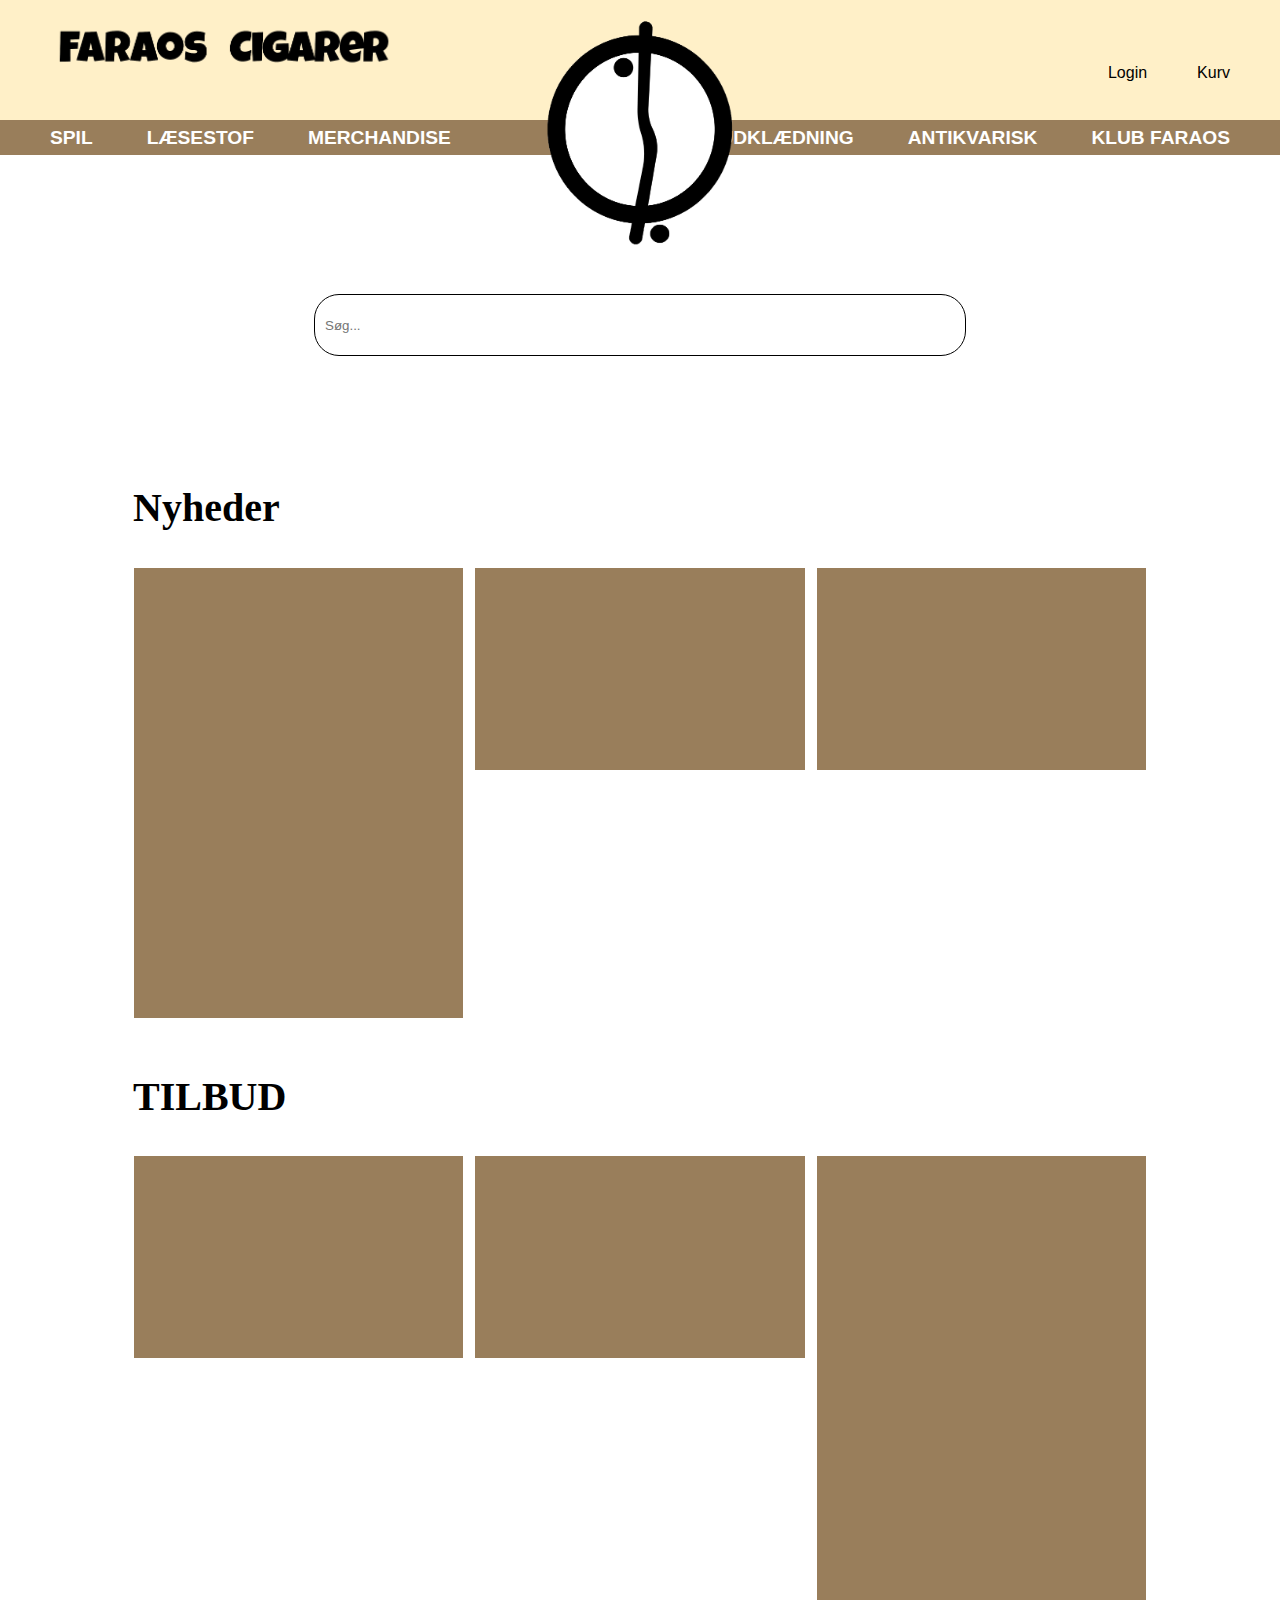
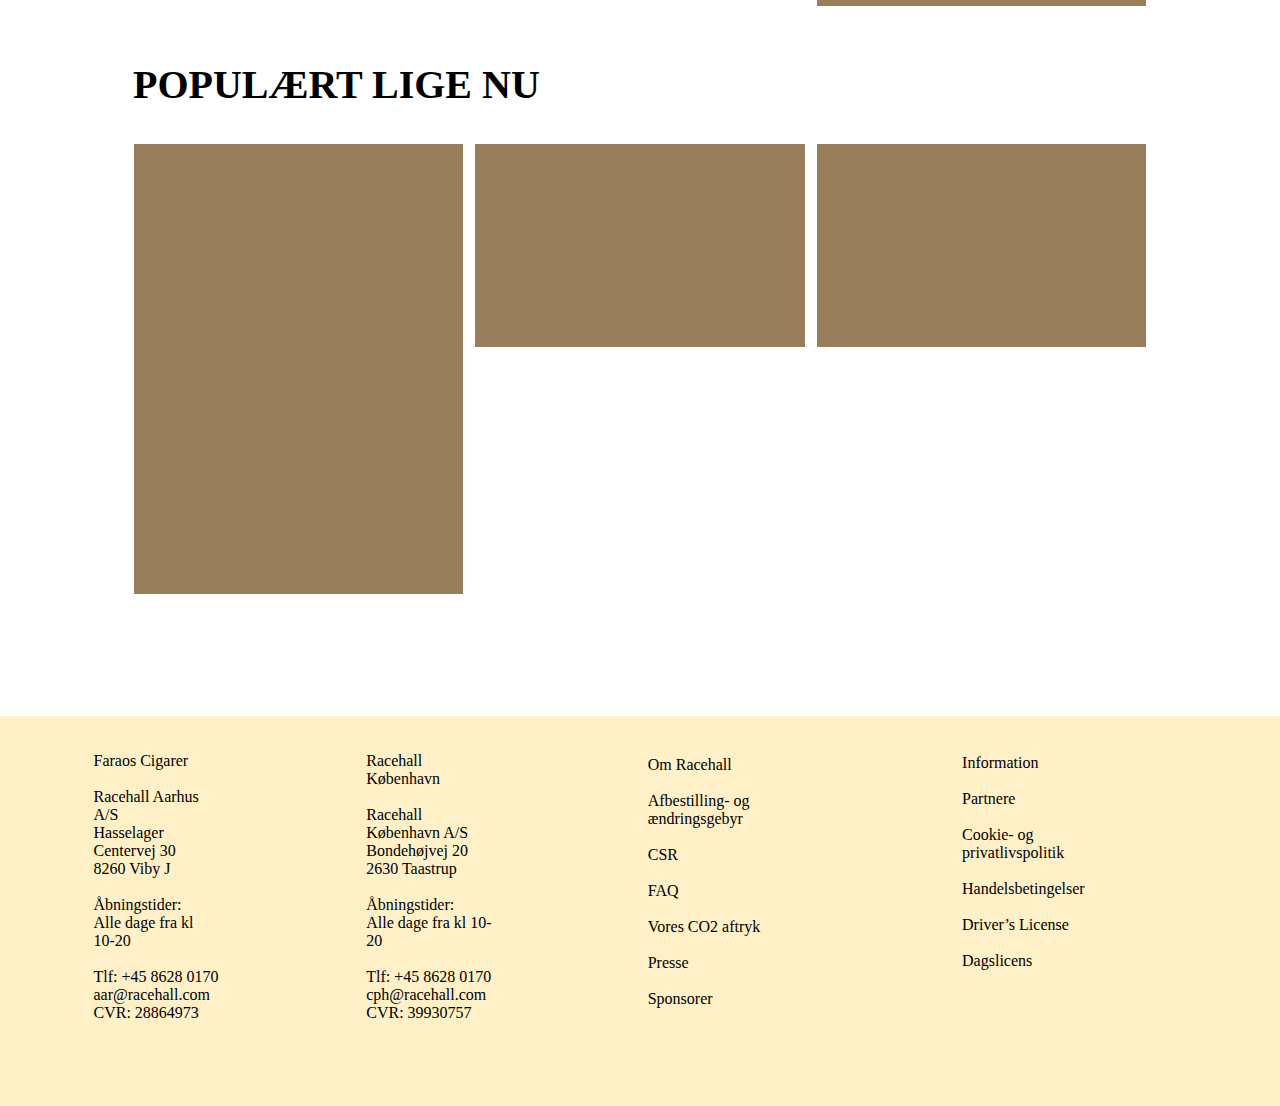
<file: index.html>
<!DOCTYPE html>
<html lang="en">
<head>
    <meta charset="UTF-8">
    <meta http-equiv="X-UA-Compatible" content="IE=edge">
    <meta name="viewport" content="width=device-width, initial-scale=1.0">
    <link rel="stylesheet" href="styles.css">
    <title>Document</title>
</head>
<body>
    <header>
        <div id="navn"> <img src="logotitel.png" alt=""></div>
        <div id="logo"> <img src="logo-trans.png" alt=""></div>
        <nav id="laptopnav_top">
            <a href="">Login</a>
            <a href="">Kurv</a>
        </nav>
        <nav id="laptopnav_bottom">
            <div id="navleft">
                <a href="">SPIL</a>
                <a href="">LÆSESTOF</a>
                <a href="">MERCHANDISE</a>
            </div>
            <div id="navright">
                <a href="">UDKLÆDNING</a>
                <a href="">ANTIKVARISK</a>
                <a href="">KLUB FARAOS</a>
            </div>
        </nav>
        <div id="mobilnav">
            <a href="menu.html"><img src="burger.png" alt=""></a>
            <a href="">Kurv</a>
        </div>
    </header>

    <div class="search-box">
        <input type="text" placeholder="Søg...">
      </div>

    <main>
        <h1>Nyheder</h1>
        <div class="row" id="nyheder">
            <section class="kort">
            </section>
            <section class="kort">
            </section>
            <section class="kort">
            </section>
        </div>
        <h1>TILBUD</h1>
        <div class="row" id="tilbud">
            <section class="kort">
            </section>
            <section class="kort">
            </section>
            <section class="kort">
            </section>
        </div>
        <h1>POPULÆRT LIGE NU</h1>
        <div class="row" id="pop">
            <section class="kort">
            </section>
            <section class="kort">
            </section>
            <section class="kort">
            </section>
        </div>
    </main>

    <footer class = "firekollonner"> 
        <div>
            <ul>
                <li class="overskrift">Faraos Cigarer</li>
                <br>
                <li>Racehall Aarhus A/S </li>
                <li>Hasselager Centervej 30</li>
                <li>8260 Viby J</li>  
                <br>
                <li>Åbningstider:</li>   
                <li>Alle dage fra kl 10-20</li>
                <br>
                <li>Tlf: +45 8628 0170</li>
                <li>aar@racehall.com</li>
                <li>CVR: 28864973</li>   
            </ul>
        </div>
        <div>
             <ul>
                <li class="overskrift">Racehall København</li>
                <br>
                <li>Racehall København A/S </li>
                <li>Bondehøjvej 20</li>
                <li>2630 Taastrup</li>  
                <br>
                <li>Åbningstider:</li>   
                <li>Alle dage fra kl 10-20</li>
                <br>
                <li>Tlf: +45 8628 0170</li>
                <li>cph@racehall.com</li>
                <li>CVR: 39930757</li>   
            </ul>
        </div>
        <div>
            <ul>
                <li class="overskrift">Om Racehall <br>
                    <br>
                <li>Afbestilling- og ændringsgebyr</li> <br>
                <li>CSR</li> <br>
                <li>FAQ</li> <br>
                <li>Vores CO2 aftryk</li> <br>
                <li>Presse</li> <br>
                <li>Sponsorer</li> <br>
                </li>
            </ul>
        </div>       
        <div>
            <ul>
                <li class="overskrift">Information</li>
                <br>
                <li>Partnere</li> <br>
                <li>Cookie- og privatlivspolitik</li> <br>
                <li>Handelsbetingelser</li> <br>
                <li>Driver’s License</li> <br>
                <li>Dagslicens</li> <br>
            </ul>
        </div>
    </footer>
</body>
</html>
</file>
<file: styles.css>
*{
    margin:0;
    padding:0;
}

header{
    width: 100%;
    top:0;
    z-index: 2;
    position: fixed;
    background-color: #fff0c8;
}

#laptopnav_top{
    display: flex;
    justify-content: right;
}

#laptopnav_top a{
    font-family: sans-serif;
    color: rgb(0, 0, 0);
    font-size: medium;
    margin-right:50px;
    padding-top:5%;
    padding-bottom:3%;
    text-decoration: none;
}

#laptopnav_top a:hover{
    text-decoration: underline;
    cursor: pointer;
}

#laptopnav_bottom {
    padding: 0.5% 0%;
    display: flex;
    justify-content: space-between;
    align-items: center;
    background-color: #997e5b;

}

#laptopnav_bottom a {
    font-size: larger;
    text-decoration: none;
    font-family: Arial, Helvetica, sans-serif;
    font-weight: bold;
    color: rgb(255, 255, 255);
}

#laptopnav_bottom #navleft a{
    padding-left:50px;
}

#laptopnav_bottom #navright a{
    padding-right:50px;
}


#laptopnav_bottom a:hover{
    cursor: pointer;

    animation-name: navting;
    animation-fill-mode: forwards;
    animation-duration: 1s;
    animation-timing-function: ease-in-out;
}

#navn img{
    position: absolute;
    left: 4%;
    top: 10%;
    width: 350px;
}

#logo img{
    position: absolute;
    width: 17%;
    left: 41.5%;
    top: 10%;
    margin-bottom: 5%;

    animation-name: logoting;
    animation-fill-mode: forwards;
    animation-duration: 1.5s;
    animation-timing-function: ease-in-out;
}

.search-box {
    display: flex;
    justify-content: center;
    align-items: center;
    
  }
  
  input[type="text"] {
    margin-top: 23%;
    width: 630px;
    height: 40px;
    padding: 10px;
    border-radius: 25px;
    border: 1px solid black;
    outline: none;
}
@keyframes navting{
    from{letter-spacing:0;}
    to{letter-spacing:2px;}
}

@keyframes logoting{
from{top:-250%;}
to{top:10%;}
}

.row .kort {
    background-color: #997e5b;
}

@media only screen and (min-width: 1200px){
    main{
        float: center;
        margin:10%
    
    }

    main h1{
        margin-top: 6%;
        font-size: 40px;
        font-weight: 600;
        margin-bottom: 30px;
        margin-left:5px;
    }
    .row{
        width: 100%;
        height: 450px;
        display:flex;
        flex-direction: row;
   
    }

    .row .kort {
        margin: 0.6%;
        width: 45%;
        height: 45%;
        position:relative;
    }

    #nyheder .kort:first-child {
        height:100%;
        position:block;

    }

    #tilbud .kort:last-child {
        height:100%;

    }

    #pop .kort:first-child {
        height:100%;

    }

    #mobilnav{
        display: none;
    }
}

@media only screen and (max-width: 1200px){

    header #laptopnav_top{
        display: none;
    }

    header #laptopnav_bottom{
        display: none;
    }
    
    h1{
        margin:30px;
    }

    #mobilnav{
        display: block;
        display: flex;
        justify-content: space-between;
    }

    #mobilnav a{
        font-family: sans-serif;
        color: rgb(0, 0, 0);
        font-size: xx-large;
        margin-right:50px;
        margin-top:55px;
        text-decoration: none;
    }

    #navn{
        display:none;
    }

    #mobilnav img{
        width: 90px;
        margin-left:40px;
        margin-top:-15px;
    }
   
    main{
    flex-direction: column;
}
    .row .kort{
        width: 93%;
        height: 400px;
        margin: auto;
        margin-top:2%;
    }
}

footer{
    background-color: #fff0c8;
    color: rgb(0, 0, 0);
    height: 350px;
    padding : 20px;
    padding-right: 100px;
    display: flex;
    justify-content: space-around; 
}

.firekollonner{
    display:flex;
}

ul{
    list-style-type: none;
    text-align: left;
    margin: 10%;
}
</file>
